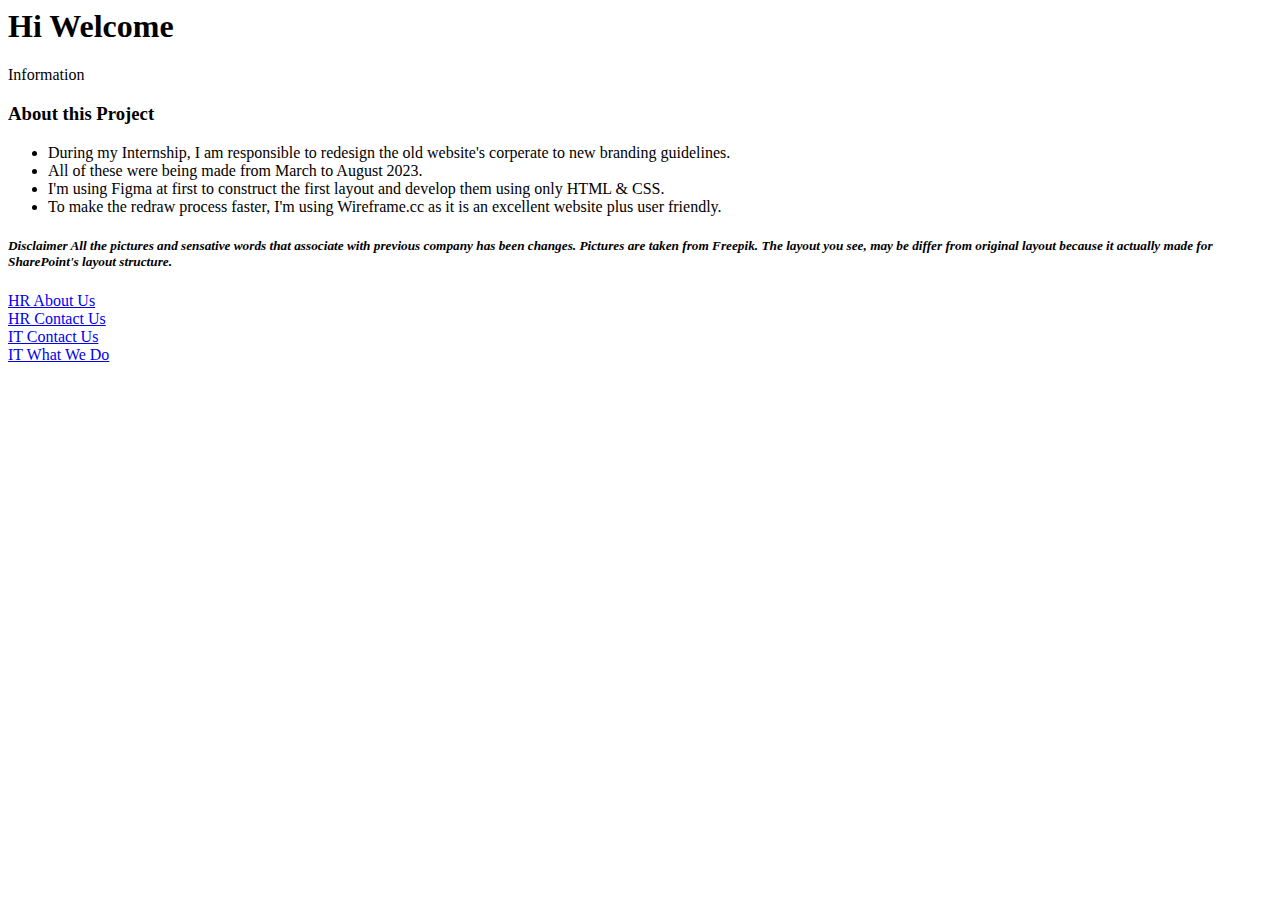
<file: index.html>
<html>
  <body>
    <h1>Hi Welcome</h1>
    <p>Information</p>
    <h3>About this Project</h3>
    <ul>
      <li>During my Internship, I am responsible to redesign the old website's corperate to new branding guidelines.</li>
      <li>All of these were being made from March to August 2023.</li>  
      <li>I'm using Figma at first to construct the first layout and develop them using only HTML & CSS.</li>
      <li>To make the redraw process faster, I'm using Wireframe.cc as it is an excellent website plus user friendly.</li>
    </ul>

    <h5><i>Disclaimer All the pictures and sensative words that associate with previous company has been changes. 
      Pictures are taken from Freepik. The layout you see, may be differ from original layout because it actually made for SharePoint's layout structure.
    </i></h5>
    <a href="/my-internship-project23/Human%20Resource/About-Us.html"> HR About Us </a> </br>
    <a href="/my-internship-project23/Human%20Resource/Contact-Us.html"> HR Contact Us </a> </br>
    <a href="/my-internship-project23/Information%20Technology/Contact-Us.html"> IT Contact Us </a> </br>
    <a href="/my-internship-project23/Information%20Technology/What-We-Do.html"> IT What We Do </a> </br>
  </body>
</html>
</file>
